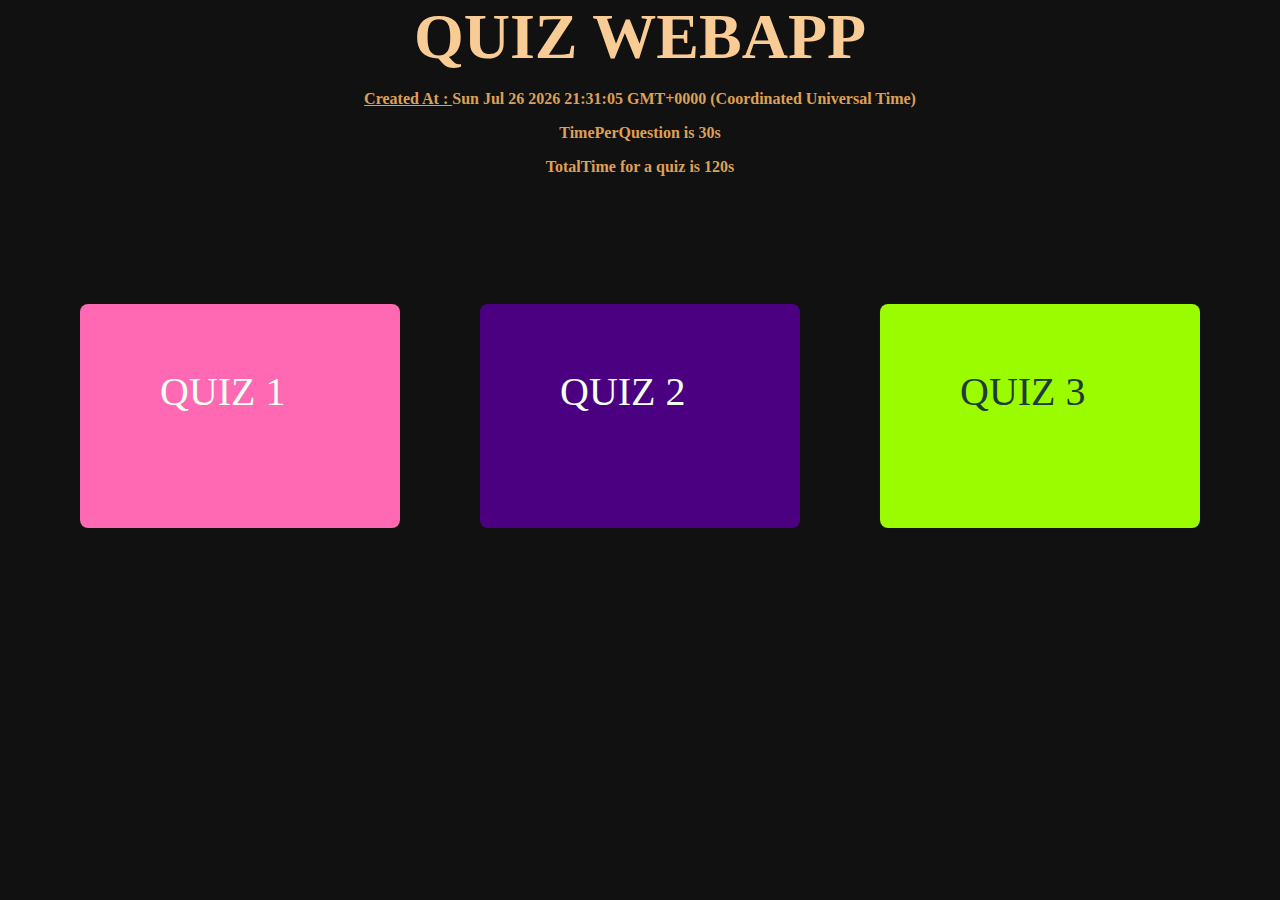
<file: index.html>
<!DOCTYPE html>
<html lang="en">
<head>
    <meta charset="UTF-8">
    <meta http-equiv="X-UA-Compatible" content="IE=edge">
    <meta name="viewport" content="width=device-width, initial-scale=1.0">
    <link href="index.css" rel="stylesheet">
    <title>DT ASSIGNMENT QUIZ WEBAPP</title>
</head>
<body>
    <div class="main-body">
    <h1>
        QUIZ WEBAPP
    </h1>
    <h3 class="createdAt"><u>Created At : </u></h3>
    <h3 >TimePerQuestion is 30s</h3>
    <h3>TotalTime for a quiz is 120s</h3>
    
    <div class="container">
        <div class="quiz-card one">QUIZ 1</div>
        <div class="quiz-card two">QUIZ 2</div>
        <div class="quiz-card three">QUIZ 3</div>
    </div>
    

</div>
</body>
<script src="index.js"></script>
</html>
</file>
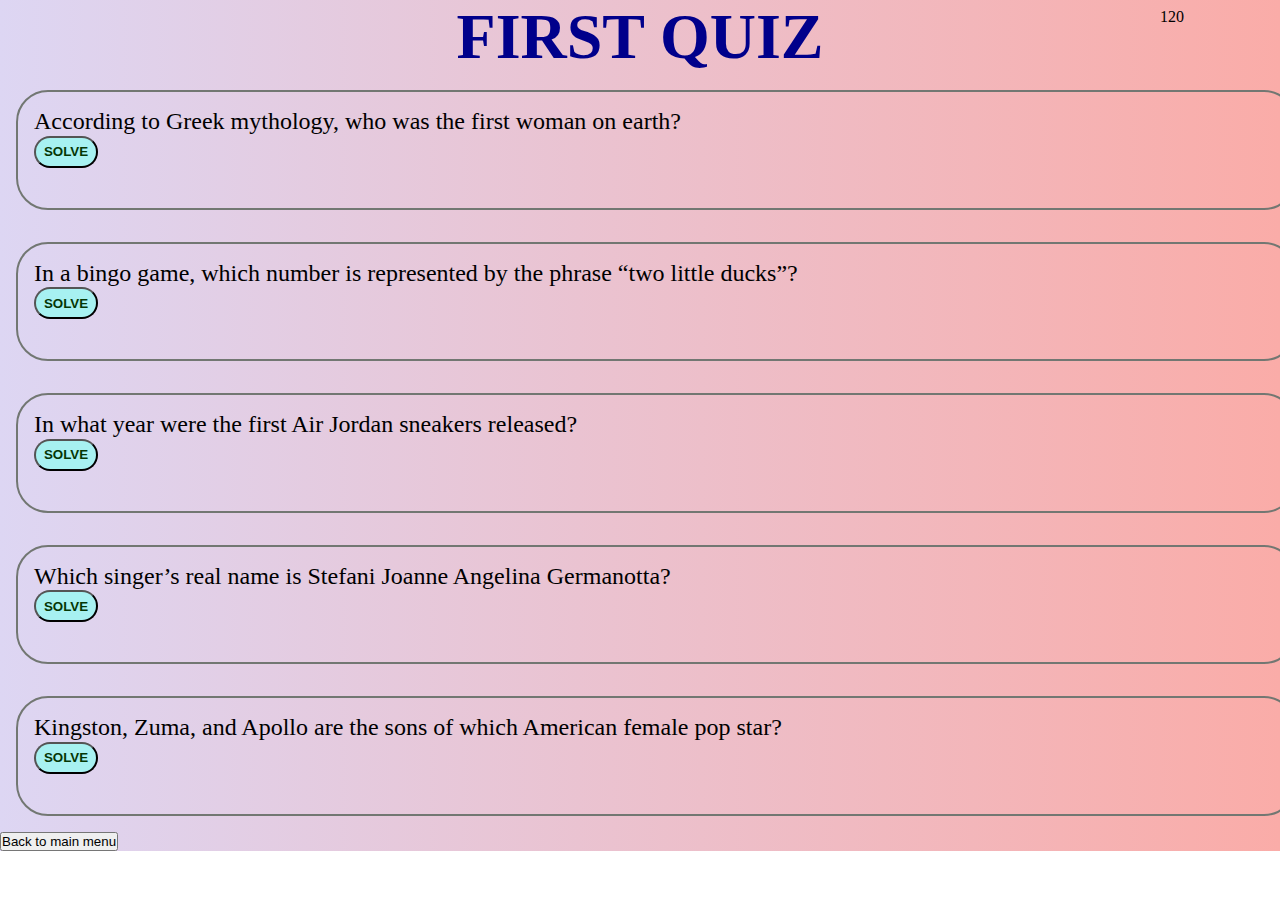
<file: quiz-components/quiz-first.html>
<!DOCTYPE html>
<html lang="en">
<head>
    <meta charset="UTF-8">
    <meta http-equiv="X-UA-Compatible" content="IE=edge">
    <meta name="viewport" content="width=device-width, initial-scale=1.0">
    <link href="../index.css" rel="stylesheet">
    <title>Document</title>
</head>
<body>
    <div class="body-one">
    <h2 >FIRST QUIZ</h2>
    <div class="box">
        <div class="ques">
            <div class="visible-ques">
            </div>
            <div class="hidden"></div>
        </div>
        <div class="ques">
             <div class="visible-ques">
        </div>
        <div class="hidden"></div>
    </div>
        <div class="ques">
             <div class="visible-ques">
        </div>
        <div class="hidden"></div>
    </div>
        <div class="ques">
             <div class="visible-ques">
        </div>
        <div class="hidden"></div>
    </div>
        <div class="ques"> 
            <div class="visible-ques">
        </div>
        <div class="hidden"></div>
    </div>
    </div>
    <button class="back-to-menu">Back to main menu</button>
    </div>
</body>
<script src="quiz-first.js"></script>
</html>
</file>
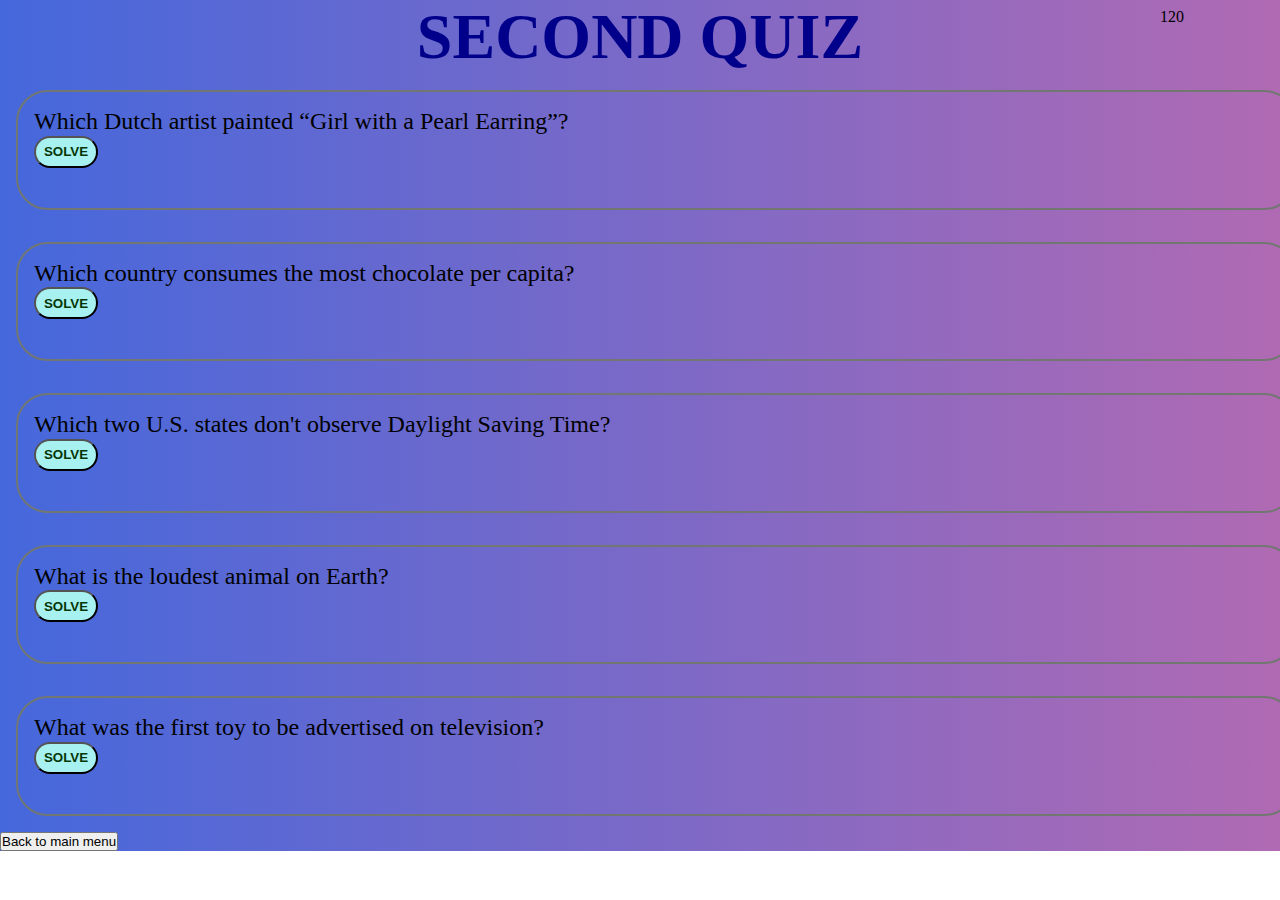
<file: quiz-components/quiz-second.html>
<!DOCTYPE html>
<html lang="en">
<head>
    <meta charset="UTF-8">
    <meta http-equiv="X-UA-Compatible" content="IE=edge">
    <meta name="viewport" content="width=device-width, initial-scale=1.0">
    <link href="../index.css" rel="stylesheet">
    <title>Document</title>
</head>
<body>
    <div class="body-two">
        <h2 >SECOND QUIZ</h2>
        <div class="box">
            <div class="ques">
                <div class="visible-ques">
                </div>
                <div class="hidden"></div>
            </div>
            <div class="ques">
                 <div class="visible-ques">
            </div>
            <div class="hidden"></div>
        </div>
            <div class="ques">
                 <div class="visible-ques">
            </div>
            <div class="hidden"></div>
        </div>
            <div class="ques">
                 <div class="visible-ques">
            </div>
            <div class="hidden"></div>
        </div>
            <div class="ques"> 
                <div class="visible-ques">
            </div>
            <div class="hidden"></div>
        </div>
        </div>
        <button class="back-to-menu">Back to main menu</button>
        </div>
    </body>
<script src="quiz-second.js"></script>
</html>
</file>
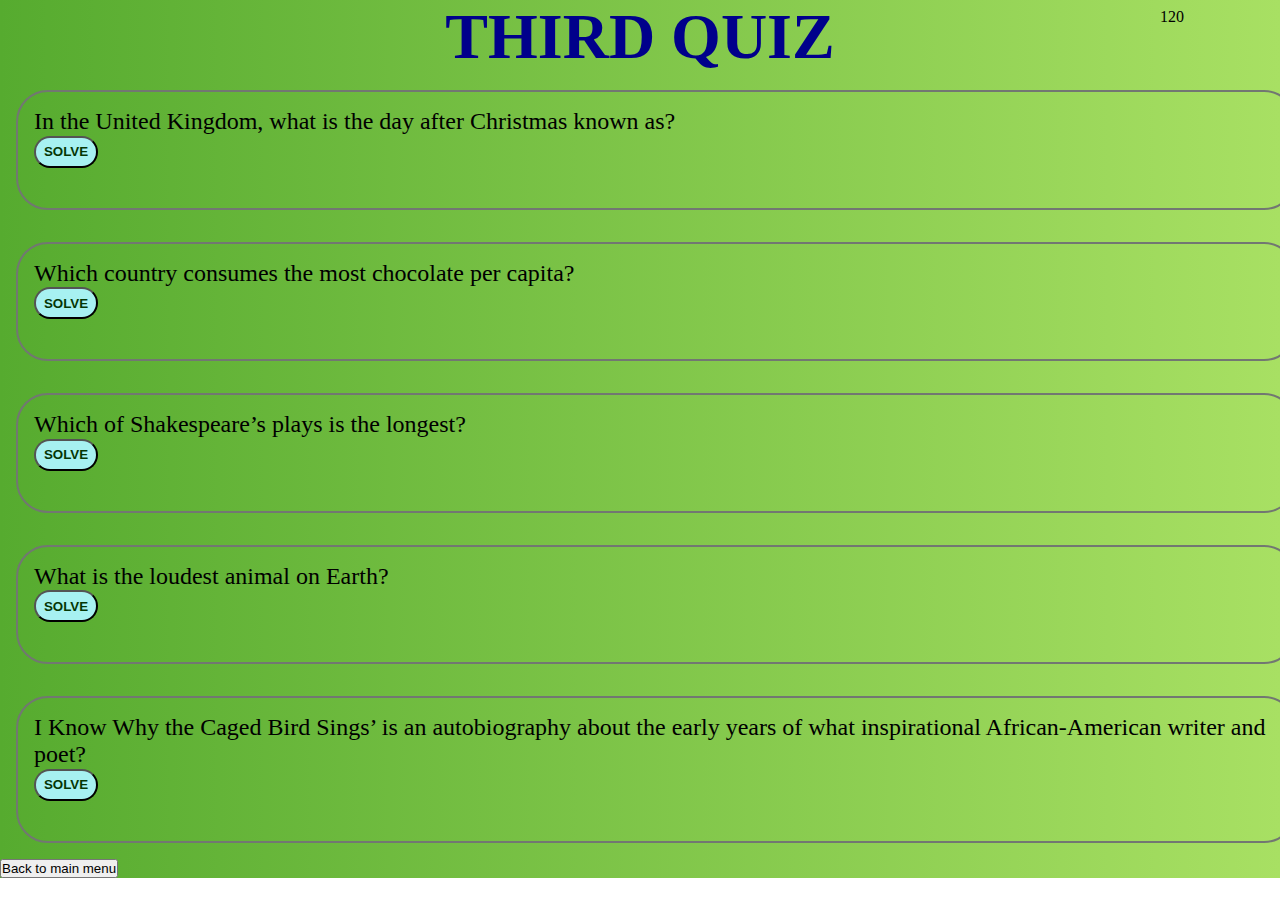
<file: quiz-components/quiz-third.html>
<!DOCTYPE html>
<html lang="en">
<head>
    <meta charset="UTF-8">
    <meta http-equiv="X-UA-Compatible" content="IE=edge">
    <meta name="viewport" content="width=device-width, initial-scale=1.0">
    <link href="../index.css" rel="stylesheet">
    <title>Document</title>
</head>
<body>
    <div class="body-three">
        <h2 >THIRD QUIZ</h2>
        <div class="box">
            <div class="ques">
                <div class="visible-ques">
                </div>
                <div class="hidden"></div>
            </div>
            <div class="ques">
                 <div class="visible-ques">
            </div>
            <div class="hidden"></div>
        </div>
            <div class="ques">
                 <div class="visible-ques">
            </div>
            <div class="hidden"></div>
        </div>
            <div class="ques">
                 <div class="visible-ques">
            </div>
            <div class="hidden"></div>
        </div>
            <div class="ques"> 
                <div class="visible-ques">
            </div>
            <div class="hidden"></div>
        </div>
        </div>
        <button class="back-to-menu">Back to main menu</button>
        </div>
    </body>
<script src="quiz-third.js"></script>
</html>
</file>
<file: index.css>
*{
    box-sizing: border-box;
    margin: 0%;
    padding: 0;
   

}
body{
    position: relative;
    overflow-x: hidden;
}
.main-body{
    height: 100vh;
    width: 100vw;
    background: rgb(17, 17, 17);
}
h1{
    text-align: center;
    color:rgb(250, 204, 149);
    font-size: 4rem;
}
h3{
    margin-top: 1rem;
    text-align: center;
    color:rgb(221, 160, 86);
    font-size: 1rem;
}
.container{
    
    margin: auto;
    margin-top: 8rem;
    display: flex;
    flex-direction: row;
    justify-content: space-evenly;
}
.quiz-card{
    
    padding-left: 5rem;
    padding-top: 4rem;
    border-radius: 0.5rem;
    font-family: 'Times New Roman', Times, serif;
    font-size: 2.5rem;
    height: 14rem;
    width: 20rem;
    
    color: honeydew;

}
.quiz-card:hover{
    cursor: pointer;
    transform: scale(1.2);
    transition: transform 0.3s ease-in-out;
}
.one{
    background-color: hotpink;

}
.two{
    background-color: indigo;
}
.three{
    background-color: rgb(155, 252, 0);
    color: rgb(31, 58, 59);
}
.body-one{
    position: relative;
    height: 100%;
    width: 100%;
    background:linear-gradient(to right,#ddd6f3,#faaca8);
    
}
.body-two{
    position: relative;
    height: 100%;
    width: 100%;
    background:linear-gradient(to right,#4568dc,#b06ab3);
}
.body-three{
    position: relative;
    height: 100%;
    width: 100%;
    background:linear-gradient(to right,#56ab2f,#a8e063);
}
h2{
    text-align: center;
    color: darkblue;
    font-size: 4rem;
}
.box{
    height: 90%;
    width: 100%;
    display: flex;
    flex-direction: column;
    
}
.box >.ques{
    z-index: 0;
    height:20%;
    margin: 1rem;
    width: 100%;
    padding: auto;
    border: 2px solid #727772;
    border-radius: 2rem;
    position: relative;
}
.box>div:clicked{
    height: 5rem;
    z-index: 1;
    width:100vw ;
    transition: all 0.2s,ease-in-out;
}
.hidden{
    display: none;
    height: 1rem;
    padding-left: 2rem;
    display: flex;
    flex-direction: row;
    justify-content: space-evenly;
    padding-bottom: 1.5rem;
    font-size: 1.2rem;
}
.hidden input{
    margin-left: 1.5rem ;
}
.visible-ques{
    padding: 1rem;
    font-size: 1.5rem;
}
.timer{
    position: absolute;
    right: 6rem;
    top:0;
    
}
.wholeQuizTimer{
    position: absolute;
    top: 0.5rem;
    right: 6rem;
} 
.solve{
    background-color: rgb(167, 241, 241);
    color: rgb(5, 54, 5);
    font-weight: 800;
    height: 2rem;
    width: 4rem;
    border-radius: 1rem;
}
.submit{
    background-color: rgb(167, 241, 241);
    color: rgb(5, 54, 5);
    font-weight: 800;
    height: 2rem;
    width: 4rem;
    border-radius: 1rem;
    position: absolute;
    top:2rem;
    right: 6rem;
}
.correctAns{
    position: absolute;
    top:4rem;
    right: 6rem;
    display: none;
}
.wholeQuiz{
    height: 5rem;
    width: 100%;
    font-size: 2rem;
    margin: auto;
    padding: auto;
}
</file>
